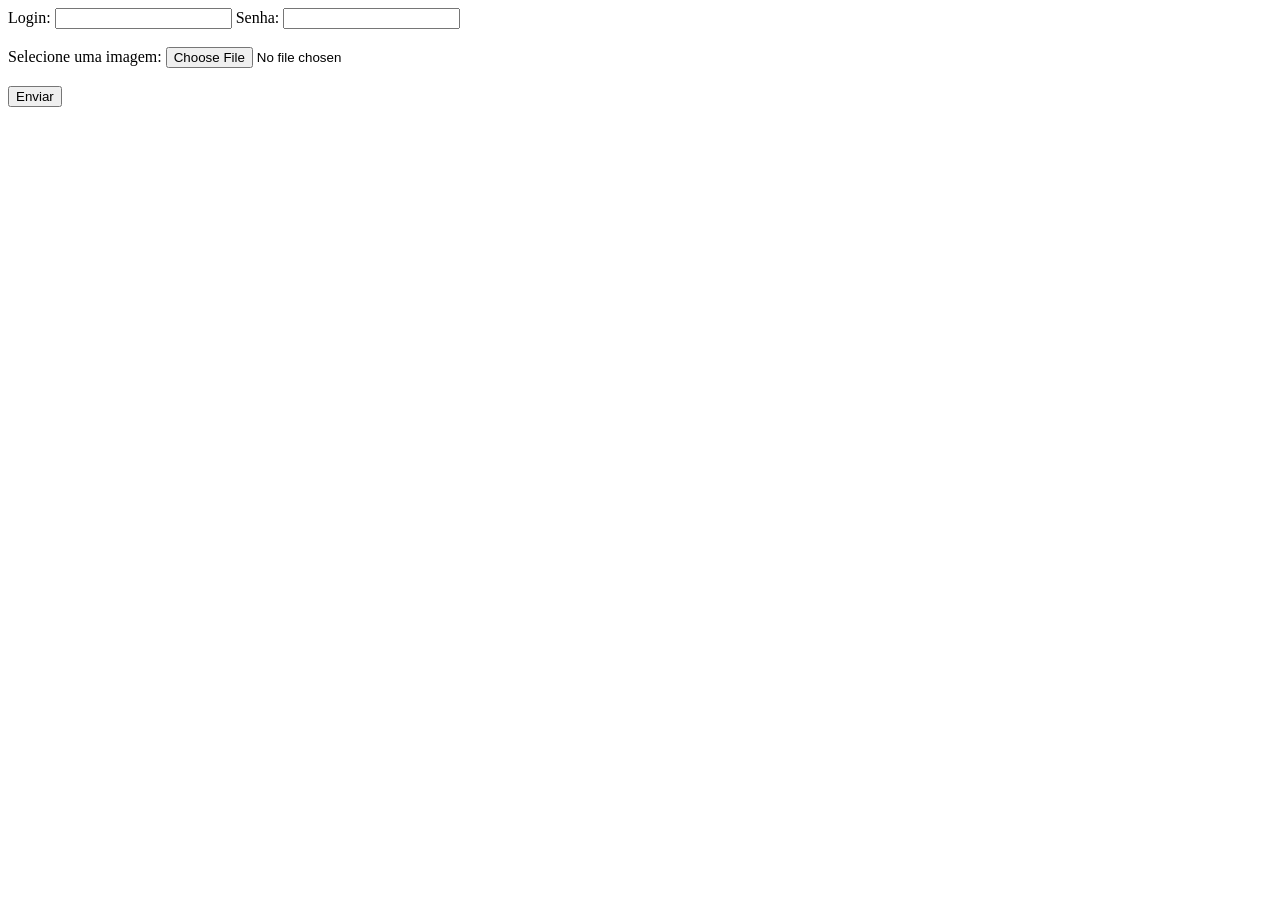
<file: index.html>
<!DOCTYPE html>
<html>
<head>
	<title>Enviar Imagem</title>
</head>
<body>
	<form action="salvar_imagem.php" method="post" enctype="multipart/form-data">
		Login: <input type="text" name="login">
		Senha: <input type="text" name="senha">
		<br> <br>
		Selecione uma imagem: <input type="file" id="imagem" name="imagem">
		<br> <br>
		<input type="submit" value="Enviar">
	</form>
</body>
</html>
</file>
